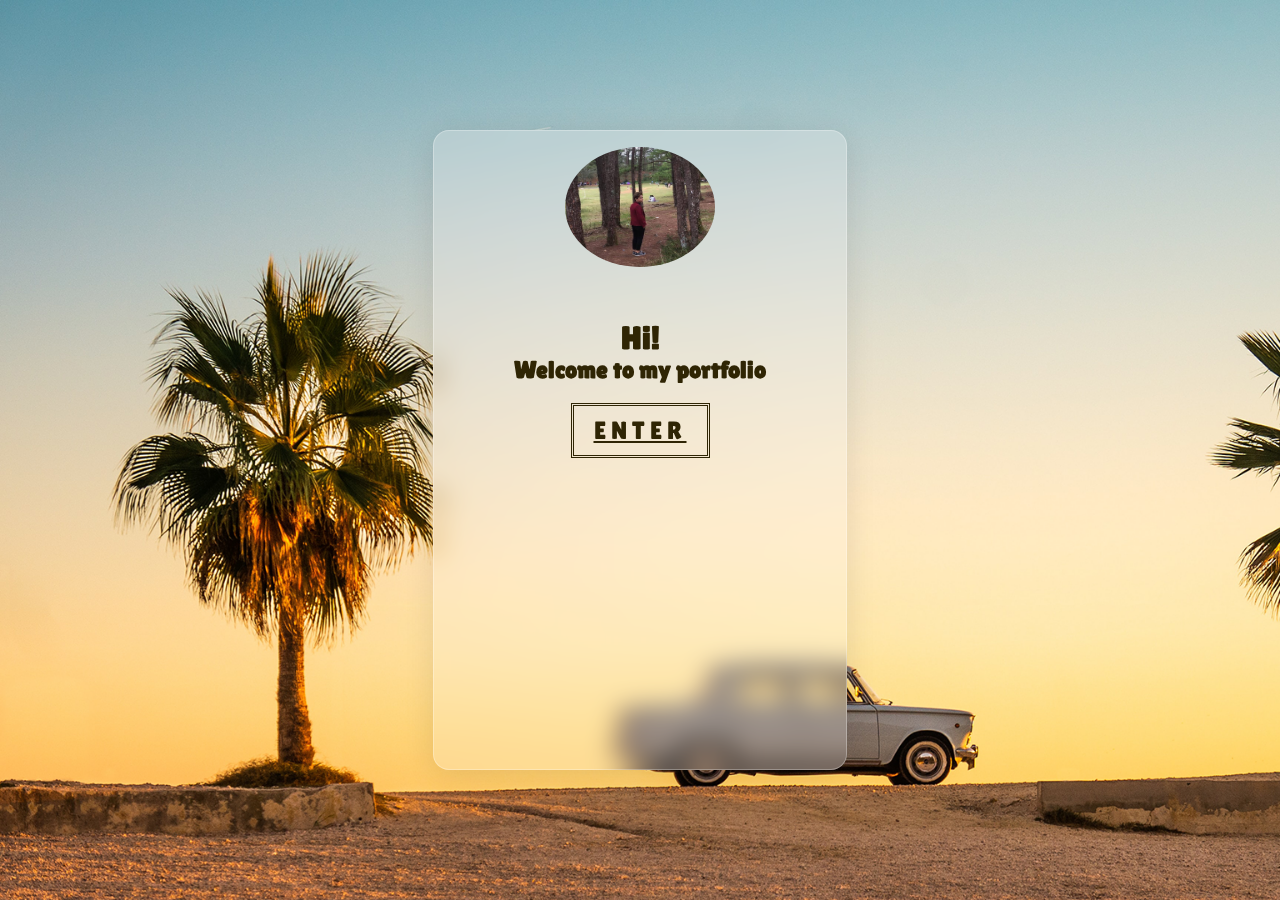
<file: index.html>
<!DOCTYPE html>
<html>
<head>
	<meta charset="utf-8">
	<meta name="viewport" content="width=device-width, initial-scale=1">

	<!-- Bootstrap -->
	<link rel="stylesheet" href="https://cdn.jsdelivr.net/npm/bootstrap@4.6.2/dist/css/bootstrap.min.css" integrity="sha384-xOolHFLEh07PJGoPkLv1IbcEPTNtaed2xpHsD9ESMhqIYd0nLMwNLD69Npy4HI+N" crossorigin="anonymous">

	<!-- Google Font -->
	<link rel="preconnect" href="https://fonts.googleapis.com">
	<link rel="preconnect" href="https://fonts.gstatic.com" crossorigin>
	<link href="https://fonts.googleapis.com/css2?family=Lilita+One&display=swap" rel="stylesheet">

	<!-- CSS -->
	<link rel="stylesheet" type="text/css" href="./styles/home.css">

	<title>Jhon Laron | Portfolio </title>

</head>
<body>
<section> 
<!-- Center Content -->
	<div class="welcome">
		<img src="./images/profilepic.jpg.png">
		<h1>Hi!</h2>
		<h2>Welcome to my portfolio</h2>
		<a href="mainp.html">Enter</a>
	</div>
<!-- End of Center Content -->
</section>

<!-- Bootstrap Bundle -->
<script src="https://cdn.jsdelivr.net/npm/jquery@3.5.1/dist/jquery.slim.min.js" integrity="sha384-DfXdz2htPH0lsSSs5nCTpuj/zy4C+OGpamoFVy38MVBnE+IbbVYUew+OrCXaRkfj" crossorigin="anonymous"></script>
<script src="https://cdn.jsdelivr.net/npm/bootstrap@4.6.2/dist/js/bootstrap.bundle.min.js" integrity="sha384-Fy6S3B9q64WdZWQUiU+q4/2Lc9npb8tCaSX9FK7E8HnRr0Jz8D6OP9dO5Vg3Q9ct" crossorigin="anonymous"></script>
<!-- Bootstrap Bundle -->

</body>
</html>
</file>
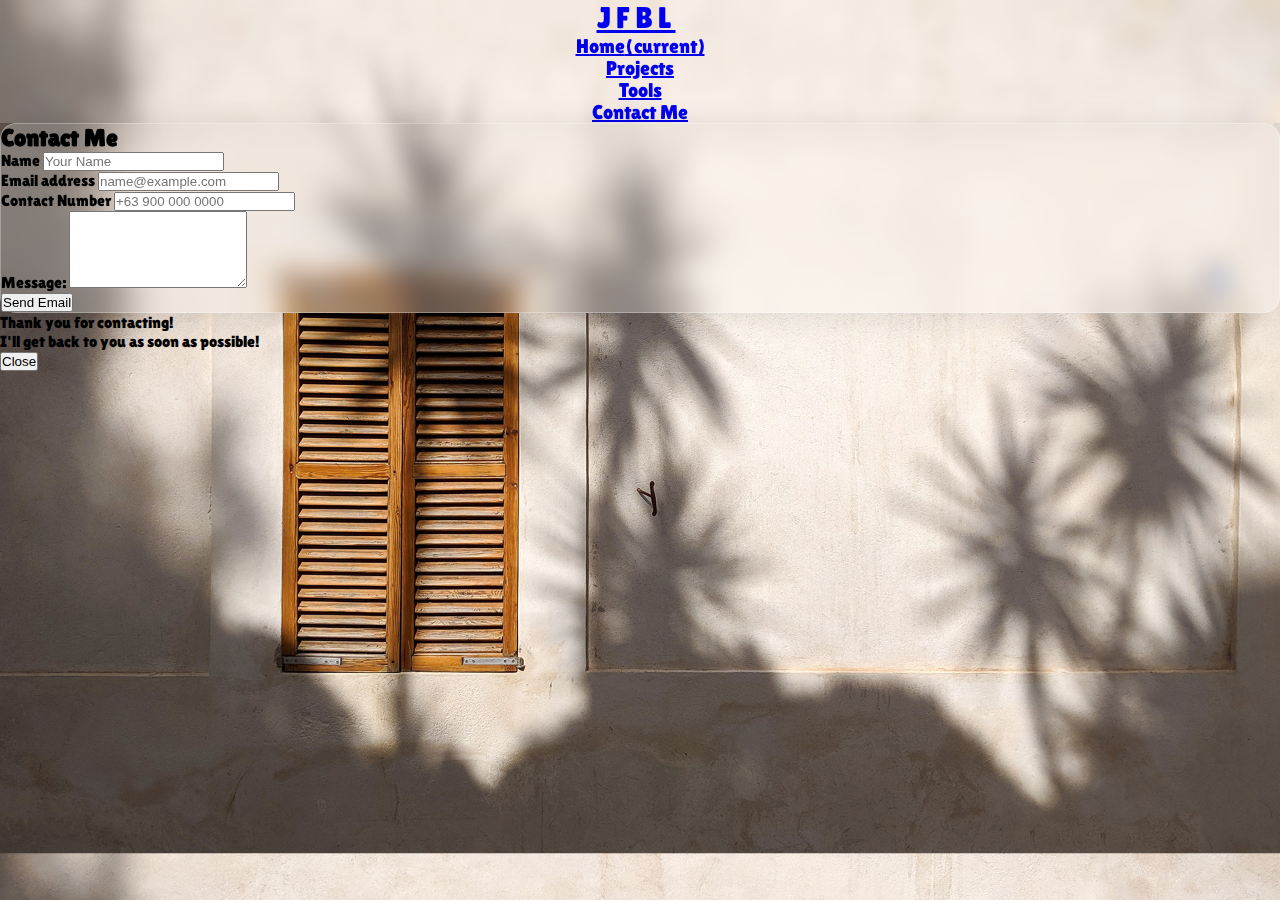
<file: contact.html>
<!DOCTYPE html>
<html>
<head>
	<meta charset="utf-8">
	<meta name="viewport" content="width=device-width, initial-scale=1">

	<!-- Bootstrap -->
	<link rel="stylesheet" href="https://cdn.jsdelivr.net/npm/bootstrap@4.6.2/dist/css/bootstrap.min.css" integrity="sha384-xOolHFLEh07PJGoPkLv1IbcEPTNtaed2xpHsD9ESMhqIYd0nLMwNLD69Npy4HI+N" crossorigin="anonymous">

	<!-- Google Font -->
	<link rel="preconnect" href="https://fonts.googleapis.com">
	<link rel="preconnect" href="https://fonts.gstatic.com" crossorigin>
	<link href="https://fonts.googleapis.com/css2?family=Lilita+One&display=swap" rel="stylesheet">
	<link rel="preconnect" href="https://fonts.googleapis.com">
	<link rel="preconnect" href="https://fonts.gstatic.com" crossorigin>
	<link href="https://fonts.googleapis.com/css2?family=Lilita+One&family=Roboto+Mono:wght@300&display=swap" rel="stylesheet">

	<!-- CSS -->
	<link rel="stylesheet" href="./styles/contact.css">

	<title>Jhon Laron | Portfolio | Contact Me</title>
</head>
<body>
<!-- Start of Nav Bar -->
<nav class="navbar navbar-expand-lg navbar-light">
	<a class="navbar-brand disabled text-dark ml-5" href="index.html">JFBL</a>
	<button class="navbar-toggler" type="button" data-toggle="collapse" data-target="#navbarNav" aria-controls="navbarNav" aria-expanded="false" aria-label="Toggle navigation">
	<span class="navbar-toggler-icon"></span>
	</button>
	<div class="collapse navbar-collapse" id="navbarNav">
		<ul class="navbar-nav ml-auto">
			<li class="nav-item active">
				<a class="nav-link text-dark" href="mainp.html">Home<span class="sr-only">(current)</a>
			</li>
			<li class="nav-item">
				<a class="nav-link text-dark" href="projects.html">Projects</a>
			</li>
			<li class="nav-item">
				<a class="nav-link text-dark" href="tools.html">Tools</a>
			</li>
			<li class="nav-item">
				<a class="nav-link text-dark" href="contact.html">Contact Me</a>
			</li>
		</ul>
	</div>
</nav>
<!-- End of Nav Bar -->

<div class="container-fluid">
	<div class="d-flex justify-content-center">
		<div class="row mt-5">
			<div class="text-dark p-5">
				<h2 class="mb-3 text-center">Contact Me</h2>
<!-- Start of Form -->
				<form>
				<!-- FORM NAME -->
				  	<div class="form-group">
					    <label for="exampleFormControlInput1">Name</label>
					    <input type="email" class="form-control" id="exampleFormControlInput1" placeholder="Your Name">
				  	</div>
				  <!-- FORM EMAIL -->
					<div class="form-group">
						<label for="exampleFormControlInput1">Email address</label>
						<input type="email" class="form-control" id="exampleFormControlInput2" placeholder="name@example.com">
					</div>
				  <!-- FORM CONTACT NUMBER -->
					<div class="form-group">
						<label for="exampleFormControlInput1">Contact Number</label>
						<input type="tel" class="form-control" id="exampleFormControlInput3" placeholder="+63 900 000 0000">
					</div>
					<div class="form-group">
						<label for="exampleFormControlTextarea1">Message:</label>
						<textarea class="form-control" id="exampleFormControlTextarea1" rows="5"></textarea>
					</div>
				<!-- Button -->
					<button type="button" data-toggle="modal" data-target="#myModal" class="btn btn-dark mb-3">Send Email</button> 
				</form>
<!-- End of Form -->
			</div>
		</div>
	</div>
</div>

<!-- Modals -->			  
<div class="modal" id="myModal" tabindex="-1">
	<div class="modal-dialog">
		<div class="modal-content">
			<div class="modal-body">
				<p>Thank you for contacting!</p>
				<p>I'll get back to you as soon as possible!</p>
			</div>
			<div class="modal-footer">
				<button type="button" class="btn btn-secondary" data-dismiss="modal">Close</button>
			</div>
		</div>
	</div>
</div>
<!-- End of Modals -->

<!-- Bootstrap Bundle -->
<script src="https://cdn.jsdelivr.net/npm/jquery@3.5.1/dist/jquery.slim.min.js" integrity="sha384-DfXdz2htPH0lsSSs5nCTpuj/zy4C+OGpamoFVy38MVBnE+IbbVYUew+OrCXaRkfj" crossorigin="anonymous"></script>
<script src="https://cdn.jsdelivr.net/npm/bootstrap@4.6.2/dist/js/bootstrap.bundle.min.js" integrity="sha384-Fy6S3B9q64WdZWQUiU+q4/2Lc9npb8tCaSX9FK7E8HnRr0Jz8D6OP9dO5Vg3Q9ct" crossorigin="anonymous"></script>
<!-- Bootstrap Bundle -->
	
</body>
</html>
</file>
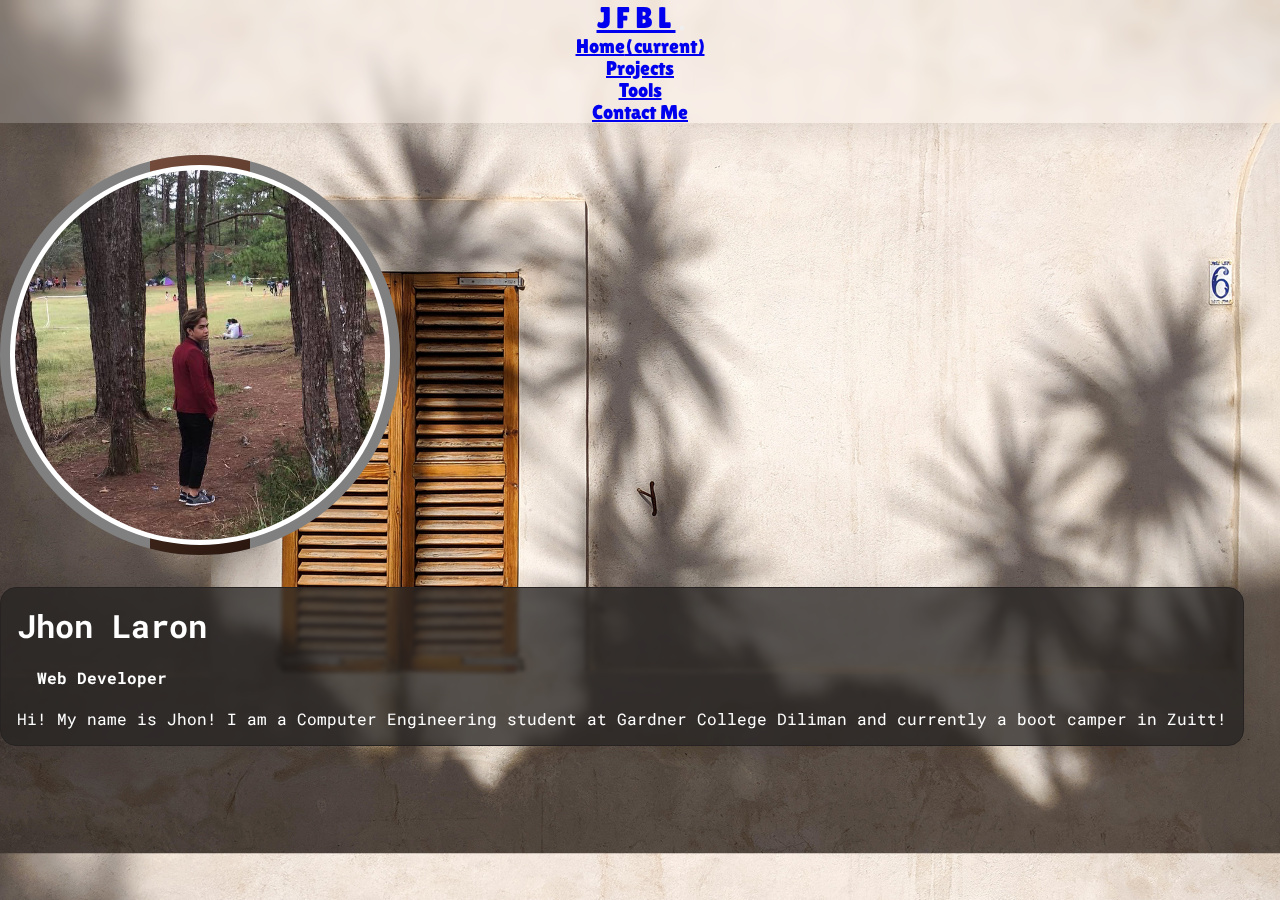
<file: mainp.html>
<!DOCTYPE html>
<html>
<head>
	<meta charset="utf-8">
	<meta name="viewport" content="width=device-width, initial-scale=1">

	<!-- Bootstrap -->
	<link rel="stylesheet" href="https://cdn.jsdelivr.net/npm/bootstrap@4.6.2/dist/css/bootstrap.min.css" integrity="sha384-xOolHFLEh07PJGoPkLv1IbcEPTNtaed2xpHsD9ESMhqIYd0nLMwNLD69Npy4HI+N" crossorigin="anonymous">

	<!-- Google Font -->
	<link rel="preconnect" href="https://fonts.googleapis.com">
	<link rel="preconnect" href="https://fonts.gstatic.com" crossorigin>
	<link href="https://fonts.googleapis.com/css2?family=Lilita+One&display=swap" rel="stylesheet">
	<link rel="preconnect" href="https://fonts.googleapis.com">
	<link rel="preconnect" href="https://fonts.gstatic.com" crossorigin>
	<link href="https://fonts.googleapis.com/css2?family=Lilita+One&family=Roboto+Mono:wght@300&display=swap" rel="stylesheet">

	<!-- CSS -->
	<link rel="stylesheet" href="./styles/main.css">

	<title>Jhon Laron | Portfolio | Projects</title>
</head>
<body>
<!-- Start of Nav Bar -->
<nav class="navbar navbar-expand-lg navbar-light">
	<a class="navbar-brand disabled text-dark ml-5" href="index.html">JFBL</a>
	<button class="navbar-toggler" type="button" data-toggle="collapse" data-target="#navbarNav" aria-controls="navbarNav" aria-expanded="false" aria-label="Toggle navigation">
	<span class="navbar-toggler-icon"></span>
	</button>
	<div class="collapse navbar-collapse" id="navbarNav">
		<ul class="navbar-nav ml-auto">
			<li class="nav-item active">
				<a class="nav-link text-dark" href="mainp.html">Home<span class="sr-only">(current)</a>
			</li>
			<li class="nav-item">
				<a class="nav-link text-dark" href="projects.html">Projects</a>
			</li>
			<li class="nav-item">
				<a class="nav-link text-dark" href="tools.html">Tools</a>
			</li>
			<li class="nav-item">
				<a class="nav-link text-dark" href="contact.html">Contact Me</a>
			</li>
		</ul>
	</div>
</nav>
<!-- End of Nav Bar -->

<!-- Image Content -->
<div class="container-fluid">
		<div class="row">
			<div class="box mx-auto">
				<div class="content">
					<img src="./images/profilepic.jpg.png">
				</div>
			</div>
		</div>
	</div>	
	<div class="container-fluid text-center">
		<div class="description mx-auto col-10 col-md-6 col-lg-4">
			<h1 class="border border-light rounded font-weight-bold">Jhon Laron</h1>
			<h4>Web Developer</h4>
			<div class="text-center">
				<div class="">
					<p>
					Hi! My name is Jhon! I am a Computer Engineering student at Gardner College Diliman and currently a boot camper in Zuitt! 
					</p>
				</div>
			</div>
		</div>
	</div>
</div>
<!-- Image Content -->

<!-- Bootstrap Bundle -->
<script src="https://cdn.jsdelivr.net/npm/jquery@3.5.1/dist/jquery.slim.min.js" integrity="sha384-DfXdz2htPH0lsSSs5nCTpuj/zy4C+OGpamoFVy38MVBnE+IbbVYUew+OrCXaRkfj" crossorigin="anonymous"></script>
<script src="https://cdn.jsdelivr.net/npm/bootstrap@4.6.2/dist/js/bootstrap.bundle.min.js" integrity="sha384-Fy6S3B9q64WdZWQUiU+q4/2Lc9npb8tCaSX9FK7E8HnRr0Jz8D6OP9dO5Vg3Q9ct" crossorigin="anonymous"></script>
<!-- Bootstrap Bundle -->

</body>
</html>
</file>
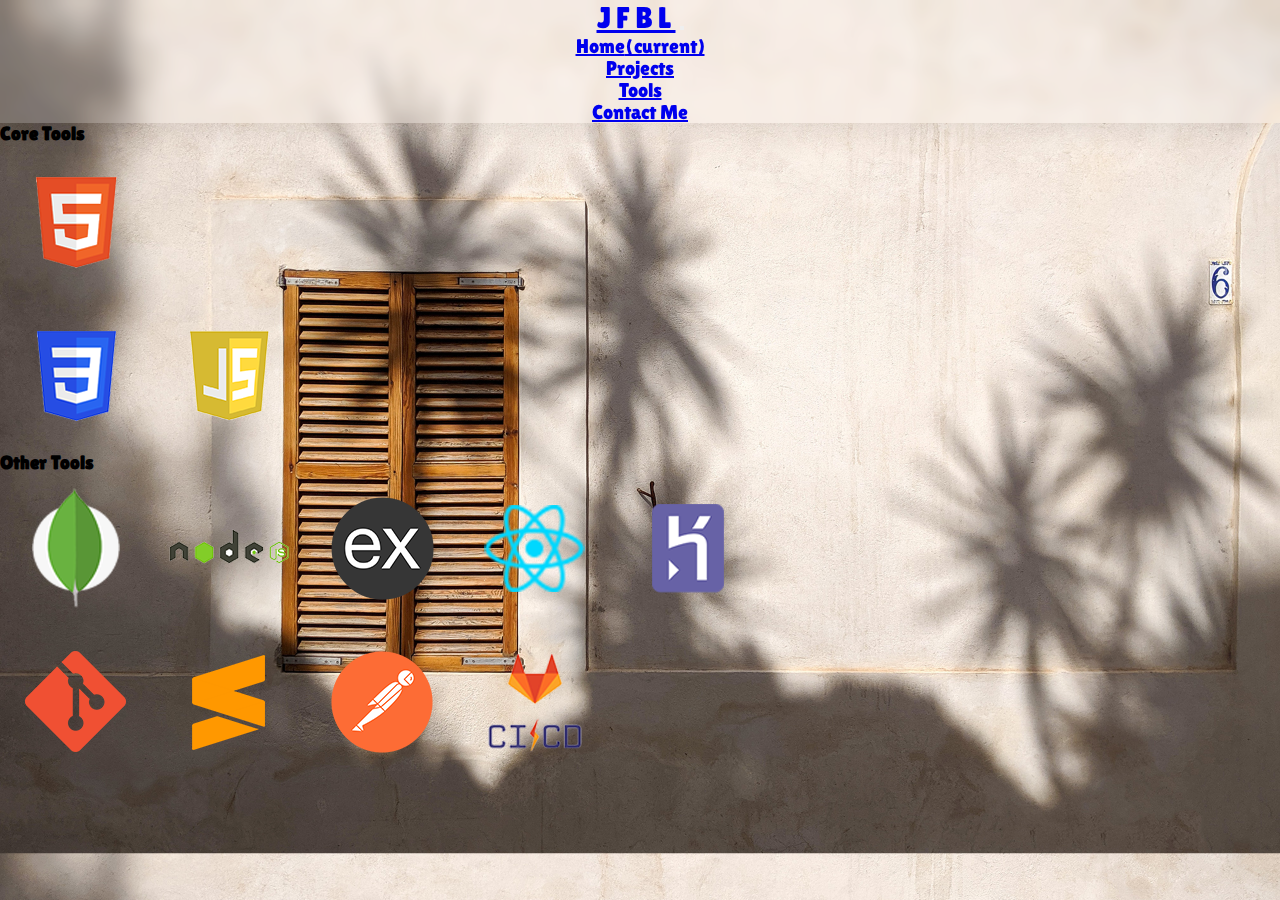
<file: tools.html>
<!DOCTYPE html>
<html>
<head>
	<meta charset="utf-8">
	<meta name="viewport" content="width=device-width, initial-scale=1">

	<!-- Bootstrap -->
	<link rel="stylesheet" href="https://cdn.jsdelivr.net/npm/bootstrap@4.6.2/dist/css/bootstrap.min.css" integrity="sha384-xOolHFLEh07PJGoPkLv1IbcEPTNtaed2xpHsD9ESMhqIYd0nLMwNLD69Npy4HI+N" crossorigin="anonymous">

	<!-- Google Font -->
	<link rel="preconnect" href="https://fonts.googleapis.com">
	<link rel="preconnect" href="https://fonts.gstatic.com" crossorigin>
	<link href="https://fonts.googleapis.com/css2?family=Lilita+One&display=swap" rel="stylesheet">
	<link rel="preconnect" href="https://fonts.googleapis.com">
	<link rel="preconnect" href="https://fonts.gstatic.com" crossorigin>
	<link href="https://fonts.googleapis.com/css2?family=Lilita+One&family=Roboto+Mono:wght@300&display=swap" rel="stylesheet">

	<!-- CSS -->
	<link rel="stylesheet" href="./styles/tools.css"> 

	<title>Jhon Laron | Portfolio | Tools</title>
</head>
<body>
<!-- Start of Nav Bar -->
<nav class="navbar navbar-expand-lg navbar-light">
	<a class="navbar-brand disabled text-dark ml-5" href="index.html">JFBL</a>
	<button class="navbar-toggler" type="button" data-toggle="collapse" data-target="#navbarNav" aria-controls="navbarNav" aria-expanded="false" aria-label="Toggle navigation">
	<span class="navbar-toggler-icon"></span>
	</button>
	<div class="collapse navbar-collapse" id="navbarNav">
		<ul class="navbar-nav ml-auto">
			<li class="nav-item active">
				<a class="nav-link text-dark" href="mainp.html">Home<span class="sr-only">(current)</a>
			</li>
			<li class="nav-item">
				<a class="nav-link text-dark" href="projects.html">Projects</a>
			</li>
			<li class="nav-item">
				<a class="nav-link text-dark" href="tools.html">Tools</a>
			</li>
			<li class="nav-item">
				<a class="nav-link text-dark" href="contact.html">Contact Me</a>
			</li>
		</ul>
	</div>
</nav>
<!-- End of Nav Bar -->

<!-- Core Tools -->
<div class="container-fluid">
	<div class="mt-3 text-center">
		<h3>Core Tools</h3>
		<div>
			<div class="grow d-md-flex justify-content-center align-items-center">
				<img width="150" src="images/logo-html5.png"/>
			</div>
			<div class="grow">
				<img width="150" src="images/logo-css3.png"/>
				<img width="150" src="images/logo-javascript.png"/>
			</div>
		</div>
	</div>
</div>
<!-- Core Tools -->

<!-- Other Tools -->
<div class="text-center">
	<h3>Other Tools</h3>
	<div class="d-md-flex justify-content-center align-items-center">
		<div class="grow">
			<img width="150" src="images/logo-mongodb.png"/>
			<img width="150" src="images/logo-nodejs.png"/>
			<img width="150" src="images/logo-expressjs.png"/>
			<img width="150" src="images/logo-react.png"/>
			<img width="150" src="images/logo-heroku.png"/>
		</div>
	</div>
	<div>   
		<div class="grow d-md-flex justify-content-center mt-3">
			<img width="150" src="images/logo-git.png"/>
			<img width="150" src="images/logo-sublime-text-3.png"/>
			<img width="150" src="images/logo-postman.png"/>
			<img width="150" src="images/logo-gitlab-ci-cd.png"/>
		</div>
	</div>
</div>
<!-- Other Tools -->


<!-- Bootstrap Bundle -->
<script src="https://cdn.jsdelivr.net/npm/jquery@3.5.1/dist/jquery.slim.min.js" integrity="sha384-DfXdz2htPH0lsSSs5nCTpuj/zy4C+OGpamoFVy38MVBnE+IbbVYUew+OrCXaRkfj" crossorigin="anonymous"></script>
<script src="https://cdn.jsdelivr.net/npm/bootstrap@4.6.2/dist/js/bootstrap.bundle.min.js" integrity="sha384-Fy6S3B9q64WdZWQUiU+q4/2Lc9npb8tCaSX9FK7E8HnRr0Jz8D6OP9dO5Vg3Q9ct" crossorigin="anonymous"></script>
<!-- Bootstrap Bundle -->

</body>
</html>
</file>
<file: styles/home.css>
/*CSS Reset*/
*{
	margin: 0;
	padding: 0;
	box-sizing: border-box;
}

body {
	font-family: 'Lilita One', cursive;
}

section {
	background-image:url(../images/car.png);
	height: 100vh;
	width: 100vw;
	display: flex;
	justify-content: center;
	align-items: center;
	background-size: cover;
}

.profilepic {
	width: 200;
	border-radius: 50%;
}

.welcome {
	color: #2f2504;
	position: relative;
	text-align: center;
	padding-left: 5rem;
	padding-right: 5rem;
	padding-top: 1rem;
	height: 40rem;
	background: rgba(255, 255, 255, 0.24);
	border-radius: 16px;
	box-shadow: 0 4px 30px rgba(0, 0, 0, 0.1);
	backdrop-filter: blur(12.7px);
	-webkit-backdrop-filter: blur(12.7px);
	border: 1px solid rgba(255, 255, 255, 0.29);
}

.background {
	display: inline;
}
.welcome img {
	width: 350px;
	height: 320px;
	border-radius: 50%;
	margin-bottom: 3rem;
}

.welcome a {
	position: relative;
	display: inline-block;
	padding: 10px 20px;
	color: #2f2504;
	text-transform: uppercase;
	letter-spacing: 5px;
	font-size: 25px;
	overflow: hidden;
	transition: 0.3s;
	border-style: double;
	margin-top: 20px;
	margin-bottom: 10px;
}

.welcome a:hover {
	color: white;
	background: #594e36;
}

@media (max-width: 768px)
{
.welcome {
	color: #2f2504;
	position: relative;
	text-align: center;
	width: 80%;
	padding-top: 1rem;
	height: 30rem;
	background: rgba(255, 255, 255, 0.24);
	border-radius: 16px;
	box-shadow: 0 4px 30px rgba(0, 0, 0, 0.1);
	backdrop-filter: blur(12.7px);
	-webkit-backdrop-filter: blur(12.7px);
	border: 1px solid rgba(255, 255, 255, 0.29);
}

}
.welcome img {
	width: 150px;
	height: 120px;
	border-radius: 50%;
	margin-bottom: 3rem;
}
}
</file>
<file: styles/contact.css>
/*CSS Reset*/
*{
	margin: 0;
	padding: 0;
	box-sizing: border-box;
}

body {
	font-family: 'Lilita One', cursive;
	background-image: url(../images/window.jpg);
	background-size: cover;
	height: 100%;	
}

/*======NAV======*/
nav {
	color: black;
	font-size: 20px;
	text-align: center;
	background: rgba(255, 255, 255, 0.19);
	box-shadow: 0 4px 30px rgba(0, 0, 0, 0.1);
	backdrop-filter: blur(6.6px);
	-webkit-backdrop-filter: blur(6.6px);
}
.navbar-brand {
	font-size: 30px;
	letter-spacing: 5px;
}
/*======NAV======*/

.row {
	background: rgba(255, 255, 255, 0.24);
	border-radius: 16px;
	box-shadow: 0 4px 30px rgba(0, 0, 0, 0.1);
	backdrop-filter: blur(12.7px);
	-webkit-backdrop-filter: blur(12.7px);
	border: 1px solid rgba(255, 255, 255, 0.29);
}

form {
	width: 20rem;
}

@media (max-width: 768px)
{
	form {
		width: 15rem;
	}
}
</file>
<file: styles/main.css>
/*CSS Reset*/
*{
	margin: 0;
	padding: 0;
	box-sizing: border-box;
}

body {
	font-family: 'Lilita One', cursive;
	background-image: url(../images/window.jpg);
	background-size: cover;
	height: 100%;	
}

/*======NAV======*/
nav {
	color: black;
	font-size: 20px;
	text-align: center;
	background: rgba(255, 255, 255, 0.19);
	box-shadow: 0 4px 30px rgba(0, 0, 0, 0.1);
	backdrop-filter: blur(6.6px);
	-webkit-backdrop-filter: blur(6.6px);
}
.navbar-brand {
	font-size: 30px;
	letter-spacing: 5px;
}
/*======NAV======*/

h4 {
	margin: 20px;
}

/*======Image======*/
.box{
	position: relative;
	width: 400px;
	height: 400px;
	background: grey;
	border-radius: 50%;
	overflow: hidden;
	margin-top: 2rem;
	margin-bottom: 2rem;
}

.box::before{
	content: '';
	position: absolute;
	inset: -20px 150px;
	background: linear-gradient(315deg,#26140C, #784E3D );
	transition:0.5s;
	animation: animate 4s linear infinite;
}
.box:hover::before {
	inset: -20px 0px;
}

@keyframes animate {
	0% 
	{
		transform: rotate(0deg);
	}
	100% 
	{
		transform: rotate(360deg);
	}
}

.box::after {
	content:'';
	position: absolute;
	inset: 10px;
	background:white ;
	border-radius: 50%;
	z-index: 1;
}

.content {
	position: absolute;
	inset: 15px;
	border-radius: 6px solid black;
	z-index: 3;
	border-radius: 50%;
	overflow: hidden;
}

.content img {
	position: absolute;
	top: 0;
	left: 0;
	width: 100%;
	height: 100%;
	object-fit: cover;
}

.description {
	display: inline-block;
	padding: 1rem;
	top: 50%;
	color: white;
	font-family: 'Roboto Mono', monospace;
	background: rgba(38, 35, 34, 0.77);
	border-radius: 16px;
	box-shadow: 0 4px 30px rgba(0, 0, 0, 0.1);
	backdrop-filter: blur(2.1px);
	-webkit-backdrop-filter: blur(2.1px);
	border: 1px solid rgba(38, 35, 34, 1);
}

/*=================MEDIUM DEVICES=================*/
@media (max-width:990px) and (min-width: 769px) {
	.box{
	position: relative;
	width: 250px;
	height: 250px;
	background: grey;
	border-radius: 50%;
	overflow: hidden;
	display: block;
	display: block;
	margin-top: 15px;
	margin-left: auto;
	margin-right: auto;
	margin-bottom: 2rem;
	width: 30%;
}

.box::before{
	content: '';
	position: absolute;
	inset: -10px 100px;
	background: linear-gradient(315deg,#3D2216, #AB8574);
	transition:0.5s;
	animation: animate 4s linear infinite;
}
.box:hover::before {
	inset: -20px 0px;
}

@keyframes animate {
	0% 
	{
		transform: rotate(0deg);
	}
	100% 
	{
		transform: rotate(360deg);
	}
}

.box::after {
	content:'';
	position: absolute;
	inset: 10px;
	background:white;
	border-radius: 50%;
	z-index: 1;
}
}


/*=================SMALL DEVICES=================*/
@media (max-width: 768px) {
	.box{
	position: relative;
	width: 120px;
	height: 120px;
	background: grey;
	border-radius: 50%;
	overflow: hidden;
	display: block;
	display: block;
	margin-top: 15px;
	margin-left: auto;
	margin-right: auto;
	margin-bottom: 2rem;
	width: 30%;
}

.box::before{
	content: '';
	position: absolute;
	inset: -10px 50px;
	background: linear-gradient(315deg,#3D2216, #AB8574);
	transition:0.5s;
	animation: animate 4s linear infinite;
}
.box:hover::before {
	inset: -20px 0px;
}

@keyframes animate {
	0% 
	{
		transform: rotate(0deg);
	}
	100% 
	{
		transform: rotate(360deg);
	}
}

.box::after {
	content:'';
	position: absolute;
	inset: 10px;
	background:white;
	border-radius: 50%;
	z-index: 1;
}
}
</file>
<file: styles/tools.css>
/*CSS Reset*/
*{
	margin: 0;
	padding: 0;
	box-sizing: border-box;
}

body {
	font-family: 'Lilita One', cursive;
	background-image: url(../images/window.jpg);
	background-size: cover;
	height: 100%;	
}

/*======NAV======*/
nav {
	color: black;
	font-size: 20px;
	text-align: center;
	background: rgba(255, 255, 255, 0.19);
	box-shadow: 0 4px 30px rgba(0, 0, 0, 0.1);
	backdrop-filter: blur(6.6px);
	-webkit-backdrop-filter: blur(6.6px);
}

.navbar-brand {
	font-size: 30px;
	letter-spacing: 5px;
}
/*======NAV======*/

/*ICONS*/
.grow img{
transition: 1s ease;
}

.grow img:hover{
-webkit-transform: scale(1.2);
-ms-transform: scale(1.2);
transform: scale(1.2);
transition: 1s ease;
}
/*ICONS*/
</file>
